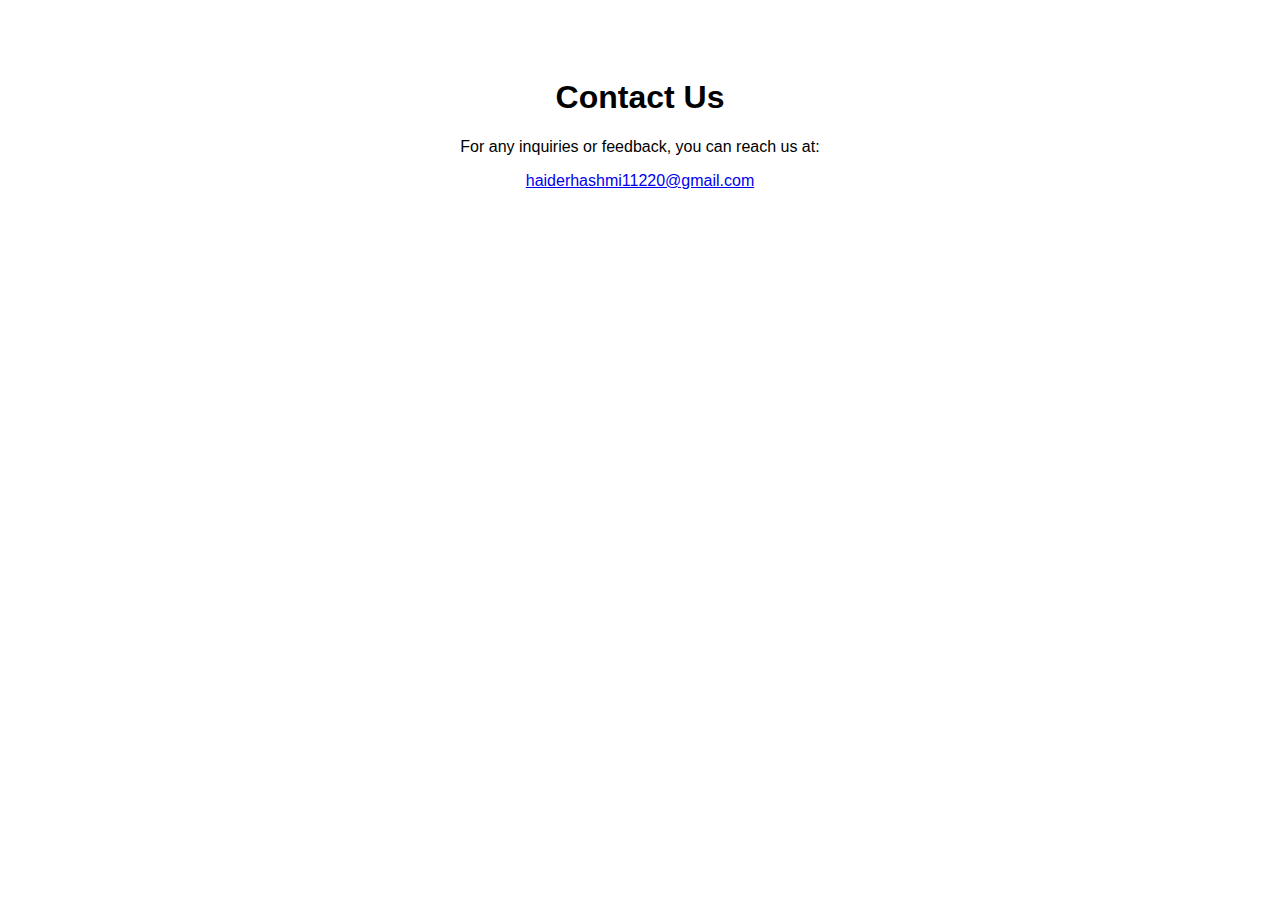
<file: footer/contact.html>
<!DOCTYPE html>
<html lang="en">
<head>
    <meta charset="UTF-8">
    <meta name="viewport" content="width=device-width, initial-scale=1.0">
    <title>Contact Us</title>
    <link rel="icon" href="https://i.postimg.cc/yYsnwYf5/a-logo-design-for-a-minecraft-themed-web-Yp-Kc1ru5-TROwf-Ae-XLl-BGu-Q-un5t-IEt-ESG2-Vl-SDZh-UV8i-Q-removebg-prev.png" type="image/icon type">
</head>
<body style="font-family: Arial, sans-serif; text-align: center; padding: 50px;">
    <h1>Contact Us</h1>
    <p>For any inquiries or feedback, you can reach us at:</p>
    <a href="mailto:haiderhashmi11220@gmail.com">haiderhashmi11220@gmail.com</a>
</body>
</html>
</file>
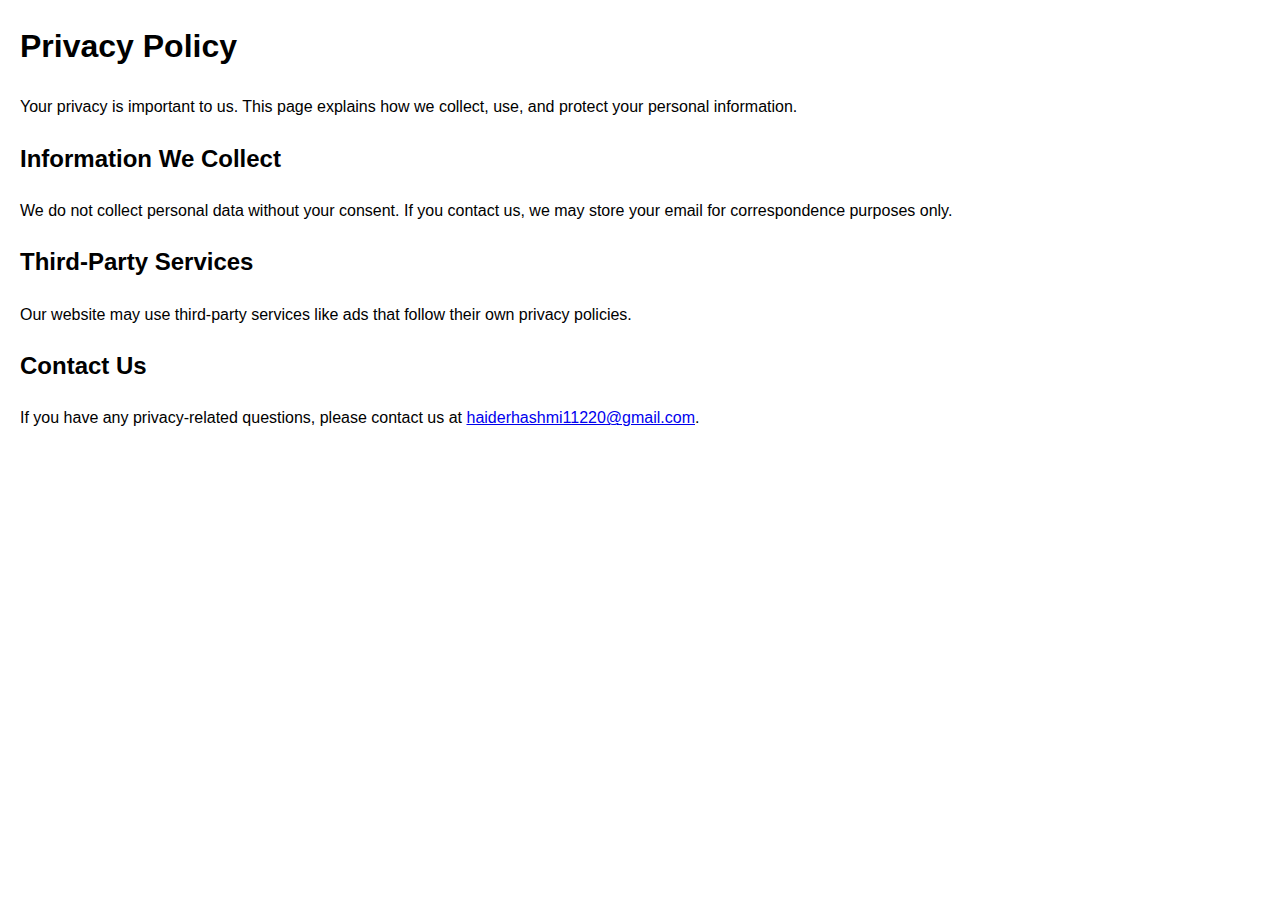
<file: footer/privacy.html>
<!DOCTYPE html>
<html lang="en">
<head>
    <meta charset="UTF-8">
    <meta name="viewport" content="width=device-width, initial-scale=1.0">
    <title>Privacy Policy</title>
        <link rel="icon" href="https://i.postimg.cc/yYsnwYf5/a-logo-design-for-a-minecraft-themed-web-Yp-Kc1ru5-TROwf-Ae-XLl-BGu-Q-un5t-IEt-ESG2-Vl-SDZh-UV8i-Q-removebg-prev.png" type="image/icon type">
</head>
<body style="font-family: Arial, sans-serif; margin: 20px; line-height: 1.6;">
    <h1>Privacy Policy</h1>
    <p>Your privacy is important to us. This page explains how we collect, use, and protect your personal information.</p>
    <h2>Information We Collect</h2>
    <p>We do not collect personal data without your consent. If you contact us, we may store your email for correspondence purposes only.</p>
    <h2>Third-Party Services</h2>
    <p>Our website may use third-party services like ads that follow their own privacy policies.</p>
    <h2>Contact Us</h2>
    <p>If you have any privacy-related questions, please contact us at <a href="mailto:haiderhashmi11220@gmail.com">haiderhashmi11220@gmail.com</a>.</p>
</body>
</html>
</file>
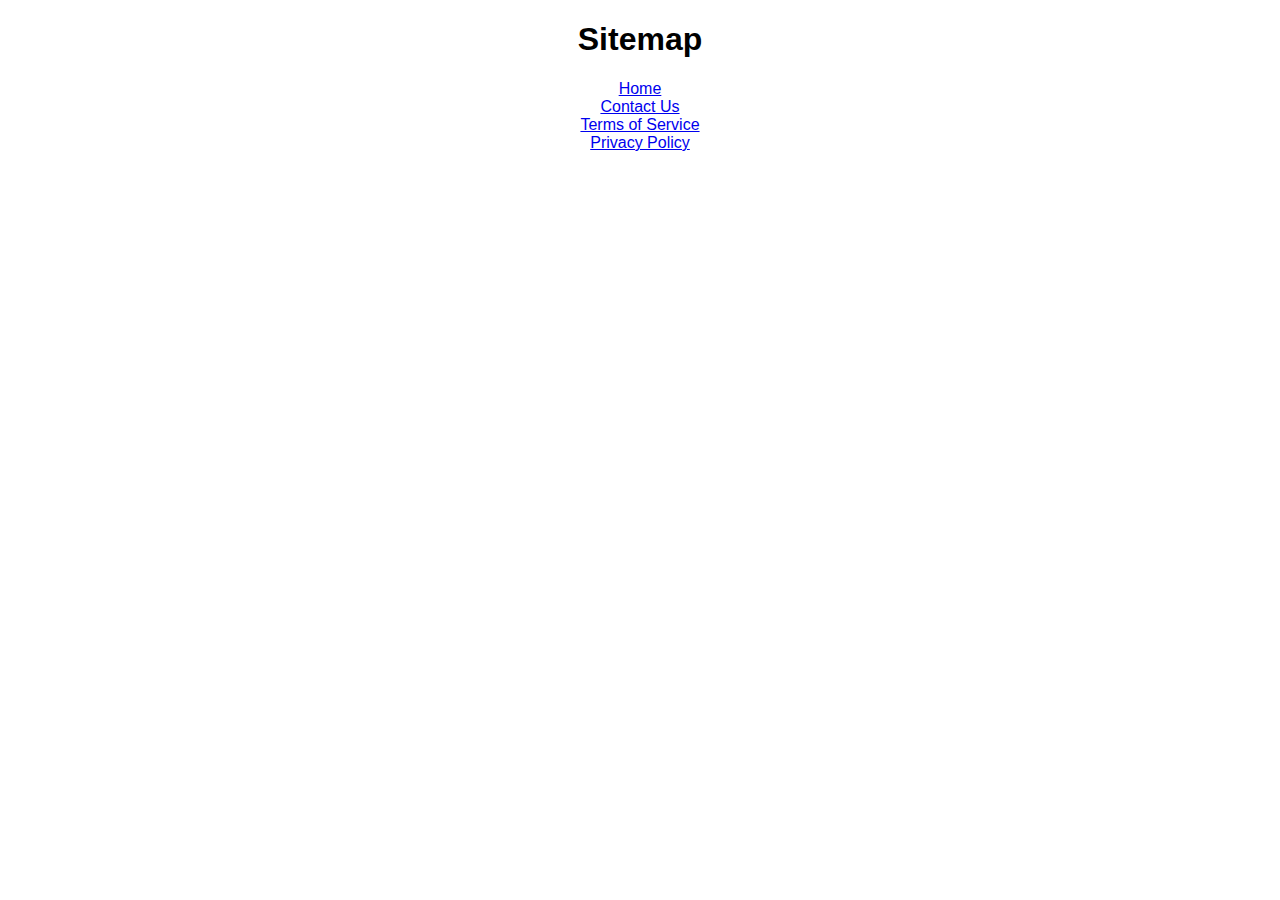
<file: footer/sidemap.html>
<!DOCTYPE html>
<html lang="en">
<head>
    <meta charset="UTF-8">
    <meta name="viewport" content="width=device-width, initial-scale=1.0">
    <title>Sitemap</title>
    <link rel="icon" href="https://i.postimg.cc/yYsnwYf5/a-logo-design-for-a-minecraft-themed-web-Yp-Kc1ru5-TROwf-Ae-XLl-BGu-Q-un5t-IEt-ESG2-Vl-SDZh-UV8i-Q-removebg-prev.png" type="image/icon type">

</head>
<body style="font-family: Arial, sans-serif; margin: 20px; text-align: center;">
    <h1>Sitemap</h1>
    <ul style="list-style: none; padding: 0;">
        <li><a href="index.html">Home</a></li>
        <li><a href="contact.html">Contact Us</a></li>
        <li><a href="terms.html">Terms of Service</a></li>
        <li><a href="privacy.html">Privacy Policy</a></li>
    </ul>
</body>
</html>
</file>
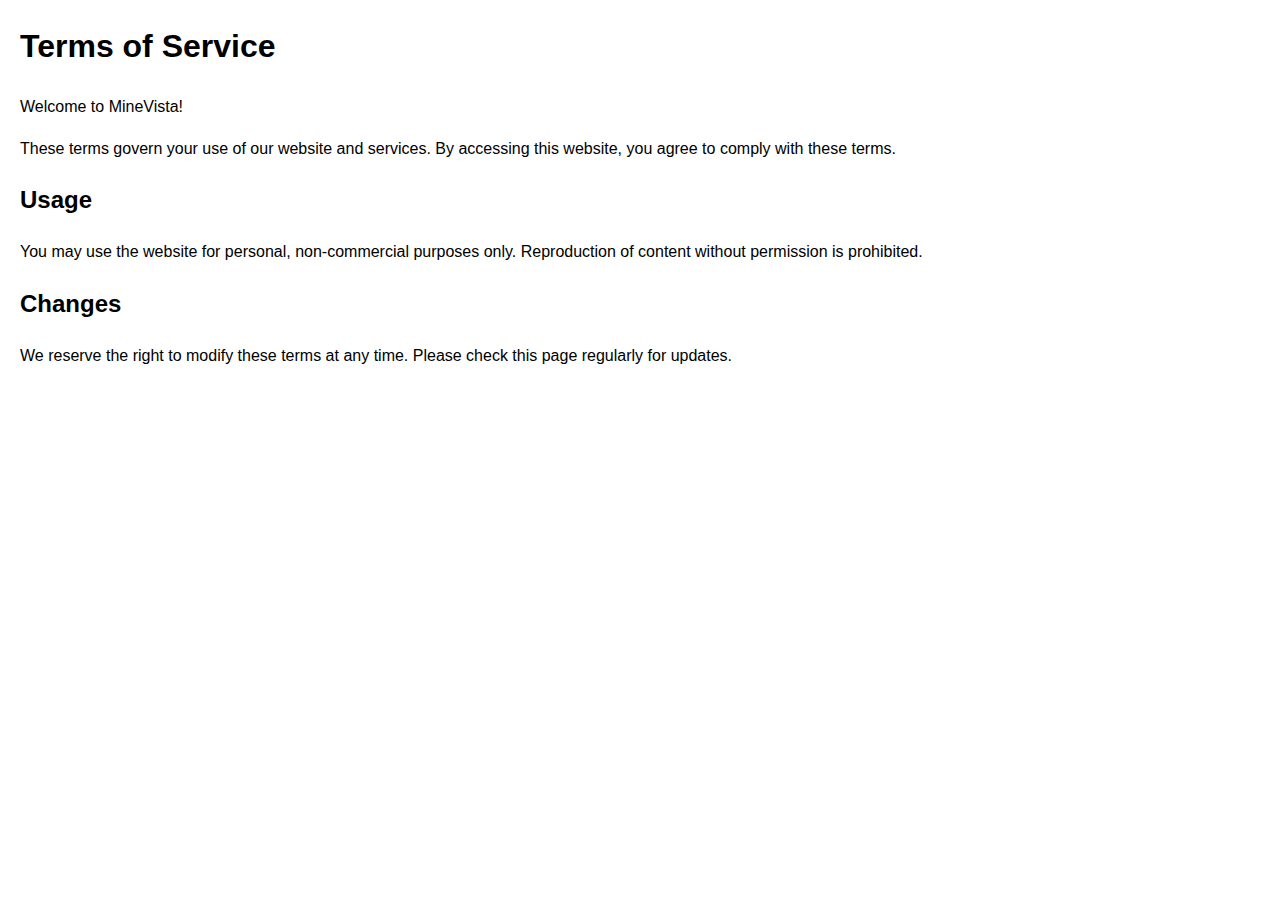
<file: footer/terms.html>
<!DOCTYPE html>
<html lang="en">
<head>
    <meta charset="UTF-8">
    <meta name="viewport" content="width=device-width, initial-scale=1.0">
    <title>Terms of Service</title>
    <link rel="icon" href="https://i.postimg.cc/yYsnwYf5/a-logo-design-for-a-minecraft-themed-web-Yp-Kc1ru5-TROwf-Ae-XLl-BGu-Q-un5t-IEt-ESG2-Vl-SDZh-UV8i-Q-removebg-prev.png" type="image/icon type">

</head>
<body style="font-family: Arial, sans-serif; margin: 20px; line-height: 1.6;">
    <h1>Terms of Service</h1>
    <p>Welcome to MineVista!</p>
    <p>These terms govern your use of our website and services. By accessing this website, you agree to comply with these terms.</p>
    <h2>Usage</h2>
    <p>You may use the website for personal, non-commercial purposes only. Reproduction of content without permission is prohibited.</p>
    <h2>Changes</h2>
    <p>We reserve the right to modify these terms at any time. Please check this page regularly for updates.</p>
</body>
</html>
</file>
